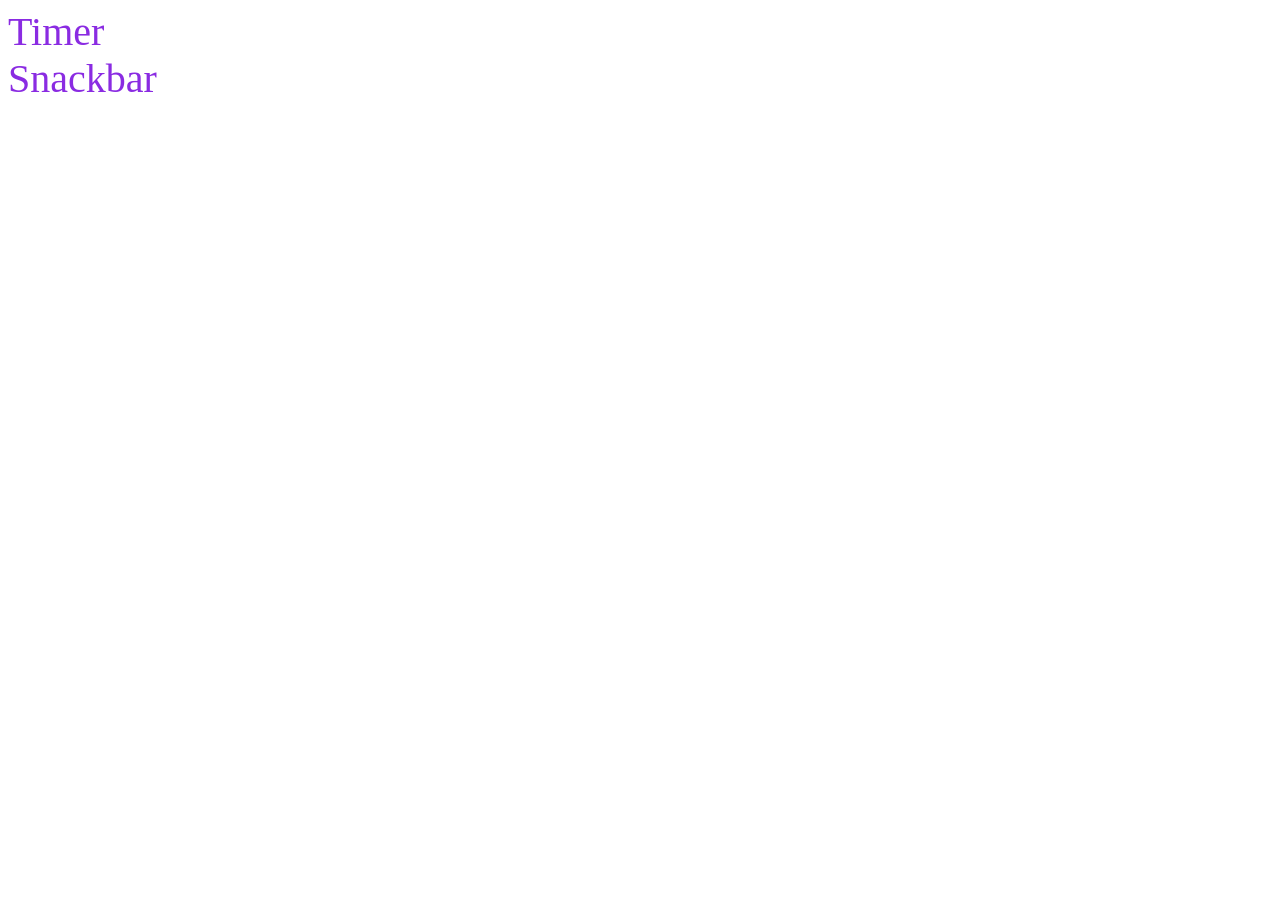
<file: src/index.html>
<!DOCTYPE html>
<html lang="en">
  <head>
    <meta charset="UTF-8" />
    <link rel="icon" type="image/svg+xml" href="/favicon.svg" />
    <meta name="viewport" content="width=device-width, initial-scale=1.0" />
    <title>Homework 10</title>
    <link rel="stylesheet" href="./css/styles.css" />
  </head>
  <body>
    <nav>
      <ul>
        <li class="link-title"><a href="./1-timer.html">Timer</a></li>
        <li class="link-title"><a href="./2-snackbar.html">Snackbar</a></li>
      </ul>
    </nav>
  </body>
</html>
</file>
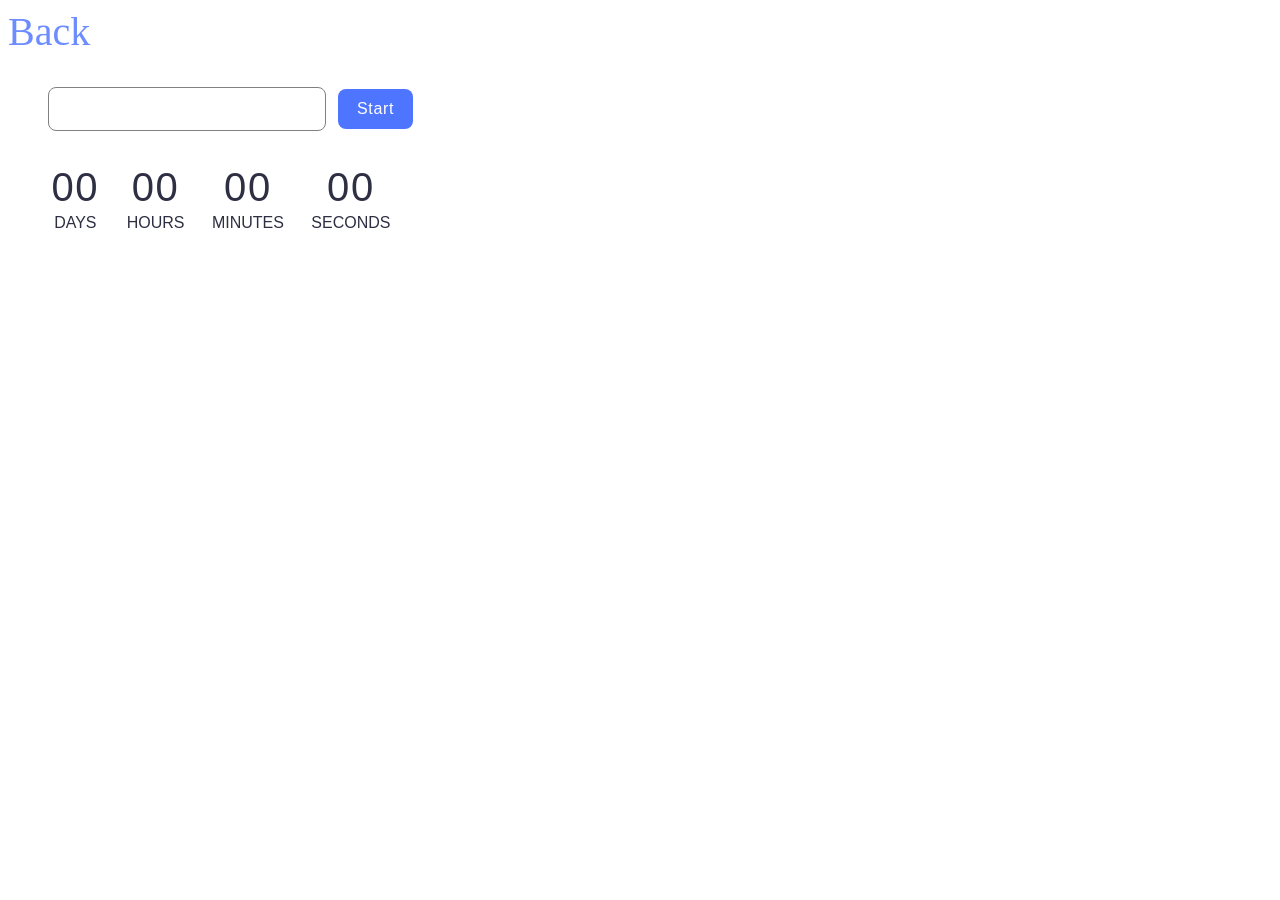
<file: src/1-timer.html>
<!DOCTYPE html>
<html lang="en">
  <head>
    <meta charset="UTF-8" />
    <meta name="viewport" content="width=device-width, initial-scale=1.0" />
    <title>Timer</title>
    <link rel="stylesheet" href="./css/1-timer.css" />
    <link rel="stylesheet" href="./css/reset.css" />
    <link
      rel="stylesheet"
      type="text/css"
      href="https://npmcdn.com/flatpickr/dist/themes/airbnb.css"
    />
  </head>
  <body>
    <nav>
      <ul>
        <li>
          <a class="link-title" href="./index.html">Back</a>
        </li>
      </ul>
    </nav>
    <input type="text" id="datetime-picker" />
    <button type="button" data-start>Start</button>

    <div class="timer">
      <div class="field">
        <span class="value" data-days>00</span>
        <span class="label">Days</span>
      </div>
      <div class="field">
        <span class="value" data-hours>00</span>
        <span class="label">Hours</span>
      </div>
      <div class="field">
        <span class="value" data-minutes>00</span>
        <span class="label">Minutes</span>
      </div>
      <div class="field">
        <span class="value" data-seconds>00</span>
        <span class="label">Seconds</span>
      </div>
    </div>
    <script type="module" src="./js/1-timer.js"></script>
  </body>
</html>
</file>
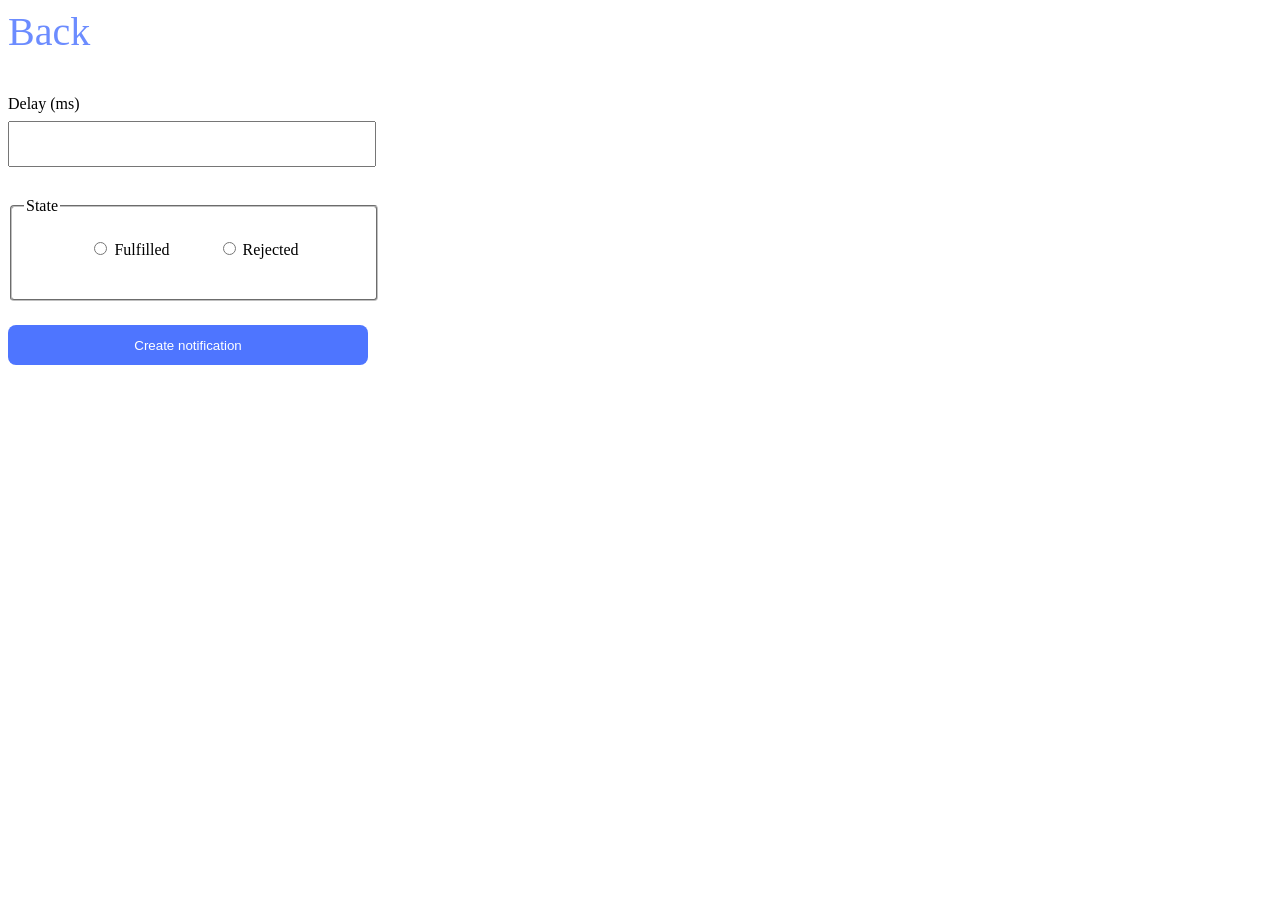
<file: src/2-snackbar.html>
<!DOCTYPE html>
<html lang="en">
  <head>
    <meta charset="UTF-8" />
    <meta name="viewport" content="width=device-width, initial-scale=1.0" />
    <title>Snackbar</title>
    <link rel="stylesheet" href="./css/2-snackbar.css" />
    <link rel="stylesheet" href="./css/reset.css" />
  </head>
  <body>
    <nav>
      <ul>
        <li>
          <a class="link-title" href="./index.html">Back</a>
        </li>
      </ul>
    </nav>
    <form class="form">
      <label>
        Delay (ms)
        <input type="number" name="delay" required />
      </label>

      <fieldset>
        <legend>State</legend>
        <label>
          <input type="radio" name="state" value="fulfilled" required />
          Fulfilled
        </label>
        <label>
          <input type="radio" name="state" value="rejected" required />
          Rejected
        </label>
      </fieldset>

      <button type="submit">Create notification</button>
    </form>
    <script type="module" src="./js/2-snackbar.js"></script>
  </body>
</html>
</file>
<file: src/css/styles.css>
@import url('./reset.css');
@import url('./1-timer.css');
@import url('./2-snackbar.css');

.link-title {
  font-size: 40px;
  color: blueviolet;
}
</file>
<file: src/css/1-timer.css>
.link-title {
  font-size: 40px;
  color: #6c8cff;
}
input {
  width: 272px;
  height: 40px;
  border-radius: 8px;
  border: 1px solid #808080;
  font-weight: 400;
  font-size: 16px;
  line-height: 1.5;
  letter-spacing: 0.04em;
  color: #2e2f42;
  margin: 32px 8px 32px 40px;
  outline: none;
}

input:hover {
  border: 1px solid #000000;
}
input:focus {
  border: 1px solid #4e75ff;
}
input:disabled {
  border: 1px solid #808080;
}
button {
  border-radius: 8px;
  padding: 8px 16px;
  width: 75px;
  height: 40px;
  background-color: #4e75ff;
  border: none;
  font-weight: 500;
  font-size: 16px;
  line-height: 1.5;
  letter-spacing: 0.04em;
  color: #ffffff;
}
button:hover {
  background-color: #6c8cff;
}
button:disabled {
  background-color: #cfcfcf;
  color: #989898;
}
.timer {
  display: flex;
  column-gap: 24px;
  margin-left: 40px;
  width: 346px;
  height: 72px;
  justify-content: space-evenly;
}
.value {
  font-family: 'Montserrat', sans-serif;
  font-weight: 400;
  font-size: 40px;
  line-height: 1.2;
  letter-spacing: 0.04em;
  color: #2e2f42;
  text-align: center;
}
.label {
  font-weight: 400;
  font-size: 16px;
  line-height: 1.5;
  color: #2e2f42;
  text-align: center;
  text-transform: uppercase;
  font-family: 'Montserrat', sans-serif;
}
.field {
  display: flex;
  flex-direction: column;
}
</file>
<file: src/css/2-snackbar.css>
.link-title {
  font-size: 40px;
  color: #6c8cff;
}
.form {
  margin-top: 40px;
}
button {
  border-radius: 8px;
  padding: 8px 16px;
  width: 360px;
  height: 40px;
  margin-top: 24px;
  background-color: #4e75ff;
  border: none;
  color: #ffffff;
}
button:hover {
  background-color: #6c8cff;
}

fieldset {
  border-radius: 4px;
  stroke-width: 1px;
  stroke: #808080;
  width: 340px;
  height: 66px;
  display: flex;
  gap: 48px;
  justify-content: center;
  padding-top: 24px;
  margin-top: 30px;
}

/* .form {
  width: 360px;
  height: 72px;
} */

/* /* fieldset label {
  width: 104px;
  height: 32px;
  display: flex;
}
fieldset label input {
  width: 104px;
  height: 32px;
} */
input[name='delay'] {
  width: 360px;
  height: 40px;
  display: flex;
  margin-top: 8px;
}
</file>
